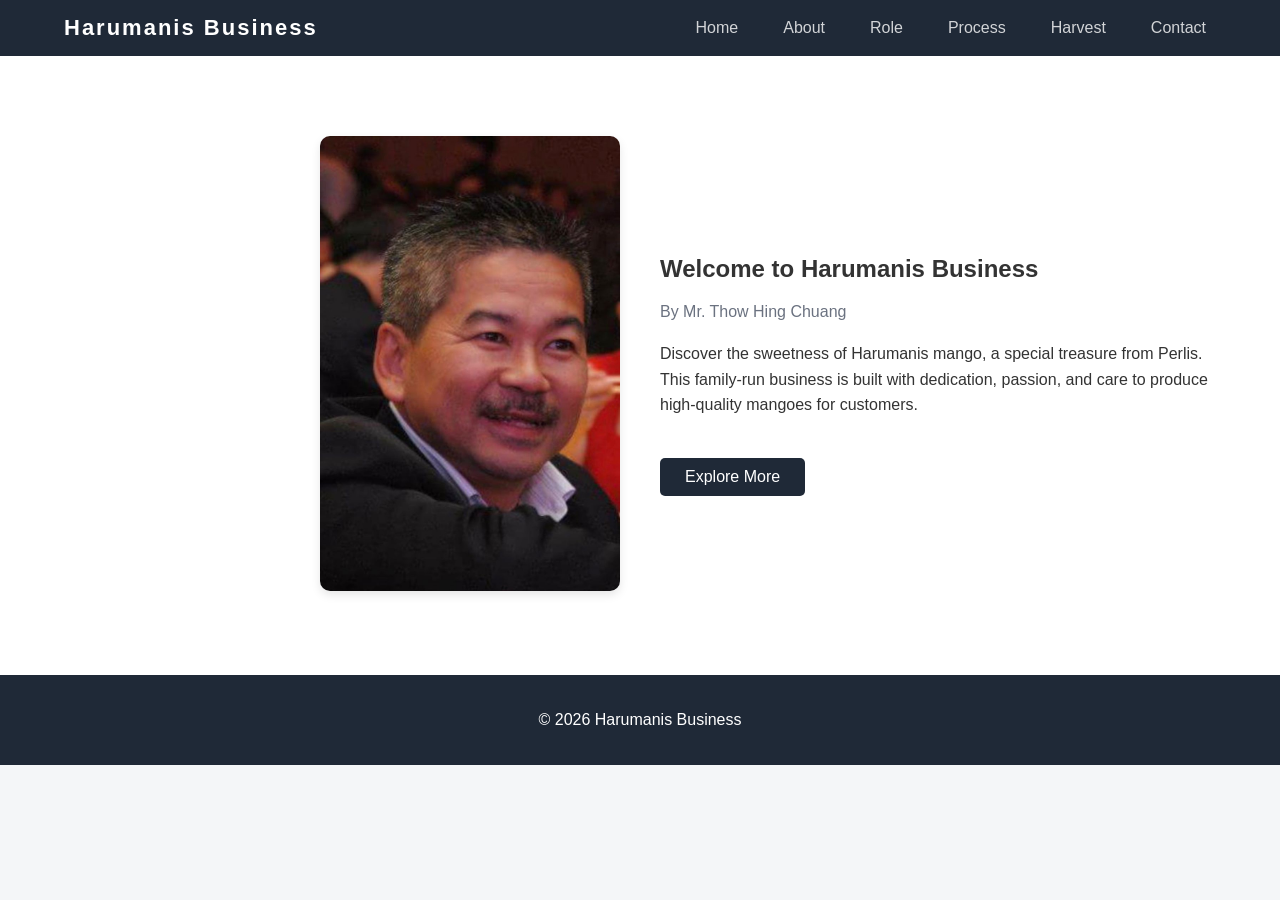
<file: index.html>
<!DOCTYPE html>
<html>
<head>
  <title>Home | Harumanis Business</title>
  <link rel="stylesheet" href="style.css">
</head>

<body>

<header class="main-header">
  <div class="container nav-container">

    <h1 class="logo">Harumanis Business</h1>

    <nav>
      <ul class="nav-links">
        <li><a href="index.html">Home</a></li>
        <li><a href="about.html">About</a></li>
        <li><a href="role.html">Role</a></li>
        <li><a href="process.html">Process</a></li>
        <li><a href="harvest.html">Harvest</a></li>
        <li><a href="contact.html">Contact</a></li>
      </ul>
    </nav>

  </div>
</header>

<section class="section hero">
  <div class="container row">

    <div class="image">
      <img src="thow.jpg" width="300">
    </div>

    <div class="text">
      <h2>Welcome to Harumanis Business</h2>
      <p class="subtitle">By Mr. Thow Hing Chuang</p>

      <p class="intro">
        Discover the sweetness of Harumanis mango, a special treasure from Perlis. 
        This family-run business is built with dedication, passion, and care to 
        produce high-quality mangoes for customers.
      </p>

      <a href="about.html" class="btn">Explore More</a>
    </div>

  </div>
</section>

<footer>
  <p>© 2026 Harumanis Business</p>
</footer>

</body>
</html>
</file>
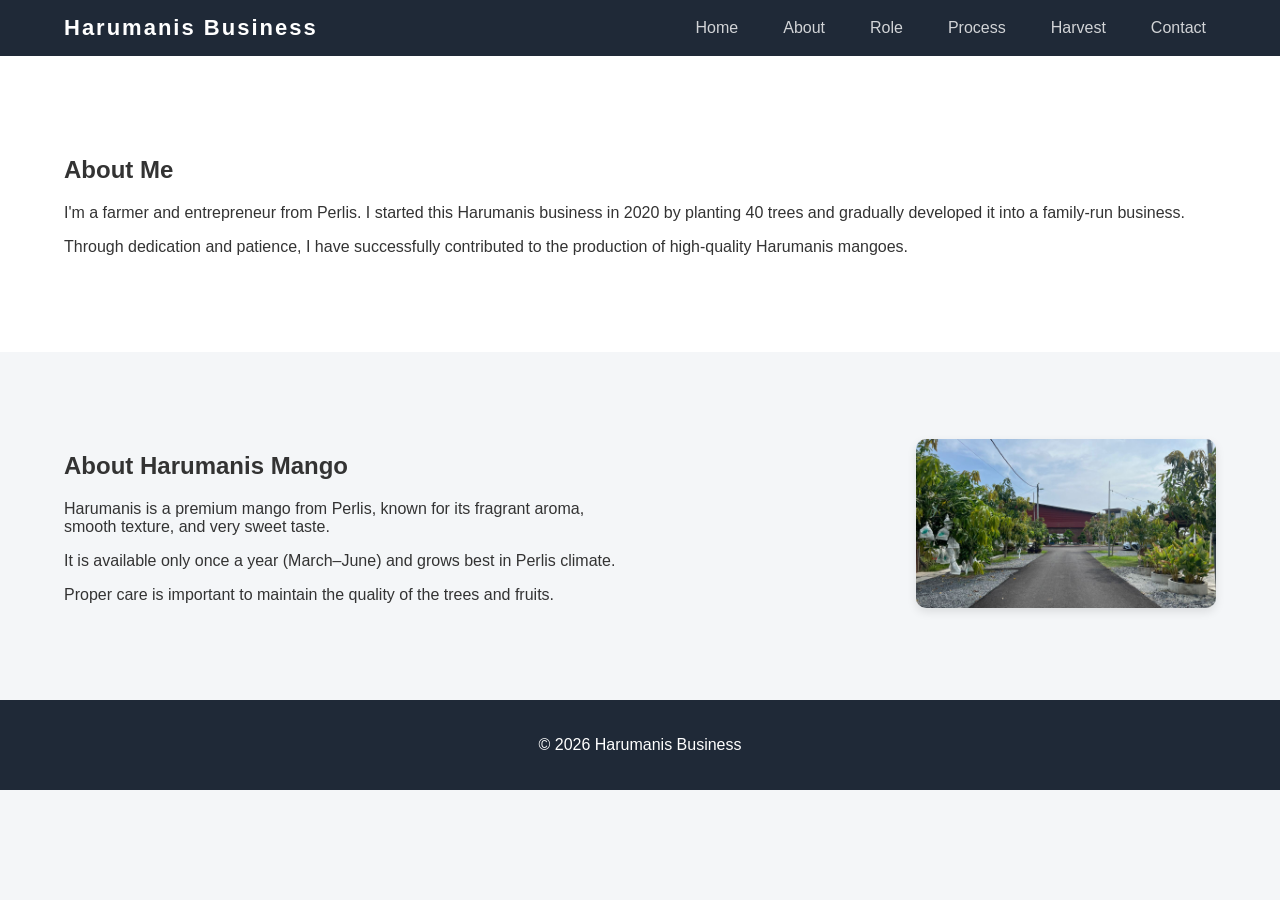
<file: about.html>
<!DOCTYPE html>
<html>
<head>
  <title>About</title>
  <link rel="stylesheet" href="style.css">
</head>

<body>

<header class="main-header">
  <div class="container nav-container">

    <h1 class="logo">Harumanis Business</h1>

    <nav>
      <ul class="nav-links">
        <li><a href="index.html">Home</a></li>
        <li><a href="about.html">About</a></li>
        <li><a href="role.html">Role</a></li>
        <li><a href="process.html">Process</a></li>
        <li><a href="harvest.html">Harvest</a></li>
        <li><a href="contact.html">Contact</a></li>
      </ul>
    </nav>

  </div>
</header>

<section class="section light">
  <div class="container ">
    <h2>About Me</h2>

    <p>
I'm a farmer and entrepreneur from Perlis. 
I started this Harumanis business in 2020 by planting 40 trees 
and gradually developed it into a family-run business.
</p>

    <p>
Through dedication and patience, I have successfully contributed 
to the production of high-quality Harumanis mangoes.
</p>
  </div>
</section>

<section class="section">
  <div class="container row">
    <div class="text">
  <h2>About Harumanis Mango</h2>

    <p>
      Harumanis is a premium mango from Perlis, known for its fragrant aroma,
      smooth texture, and very sweet taste.
    </p>

    <p>
      It is available only once a year (March–June) and grows best in Perlis climate.
    </p>

    <p>
      Proper care is important to maintain the quality of the trees and fruits.
    </p>

  </div>

  <div class="image">
    <img src="pokokk.jpg" width="300">
   
  </div>
</section>

<footer>
  <p>© 2026 Harumanis Business</p>
</footer>

</body>
</html>
</file>
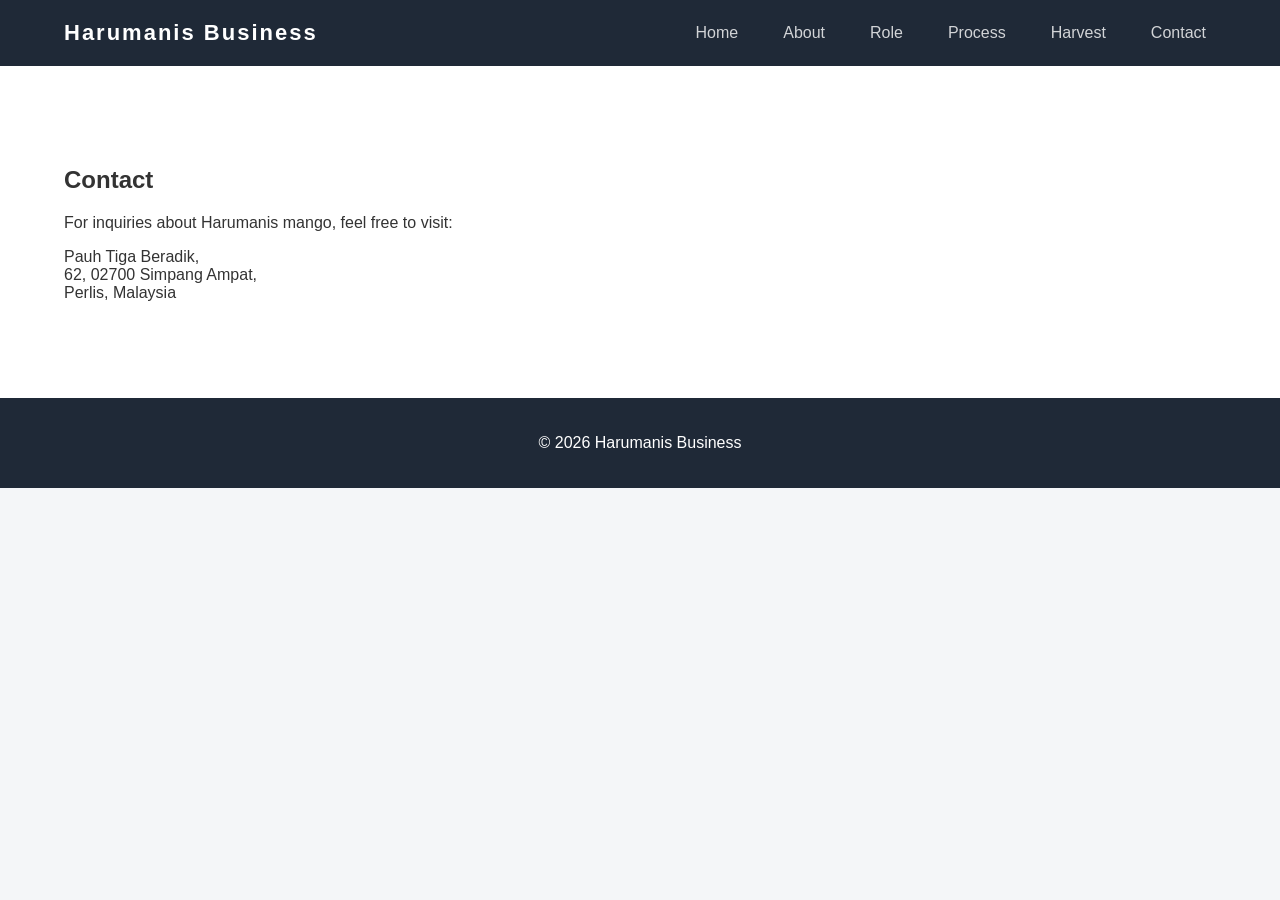
<file: contact.html>
<!DOCTYPE html>
<html>
<head>
  <title>Contact</title>
  <link rel="stylesheet" href="style.css">
</head>

<body>

<header>
<class="main-header">
  <div class="container nav-container">

    <h1 class="logo">Harumanis Business</h1>

    <nav>
      <ul class="nav-links">
        <li><a href="index.html">Home</a></li>
        <li><a href="about.html">About</a></li>
        <li><a href="role.html">Role</a></li>
        <li><a href="process.html">Process</a></li>
        <li><a href="harvest.html">Harvest</a></li>
        <li><a href="contact.html">Contact</a></li>
      </ul>
    </nav>

</header>

<section class="section light">
  <div class="container">

    <h2>Contact</h2>
    <p>
For inquiries about Harumanis mango, feel free to visit:
</p>

    <p>
      Pauh Tiga Beradik,<br>
      62, 02700 Simpang Ampat,<br>
      Perlis, Malaysia
    </p>

  </div>
</section>

<footer>
  <p>© 2026 Harumanis Business</p>
</footer>

</body>
</html>
</file>
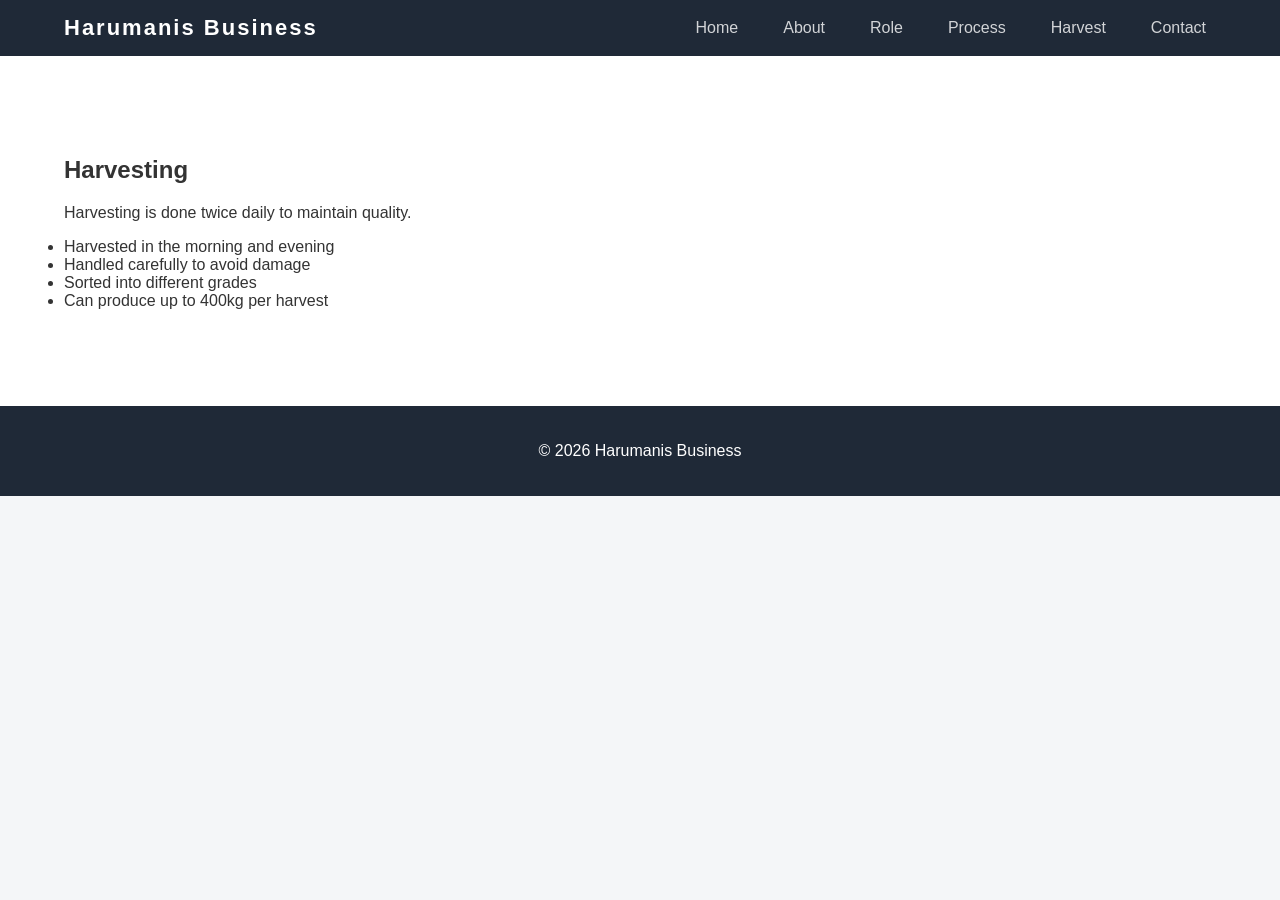
<file: harvest.html>
<!DOCTYPE html>
<html>
<head>
  <title>Harvest</title>
  <link rel="stylesheet" href="style.css">
</head>

<body>

<header class="main-header">
  <div class="container nav-container">

    <h1 class="logo">Harumanis Business</h1>

    <nav>
      <ul class="nav-links">
        <li><a href="index.html">Home</a></li>
        <li><a href="about.html">About</a></li>
        <li><a href="role.html">Role</a></li>
        <li><a href="process.html">Process</a></li>
        <li><a href="harvest.html">Harvest</a></li>
        <li><a href="contact.html">Contact</a></li>
      </ul>
    </nav>

  </div>
</header>

<section class="section light">
  <div class="container">

    <h2>Harvesting</h2>

<p>Harvesting is done twice daily to maintain quality.</p>

<ul>
  <li>Harvested in the morning and evening</li>
  <li>Handled carefully to avoid damage</li>
  <li>Sorted into different grades</li>
  <li>Can produce up to 400kg per harvest</li>
</ul>
  </div>
</section>

<footer>
  <p>© 2026 Harumanis Business</p>
</footer>

</body>
</html>
</file>
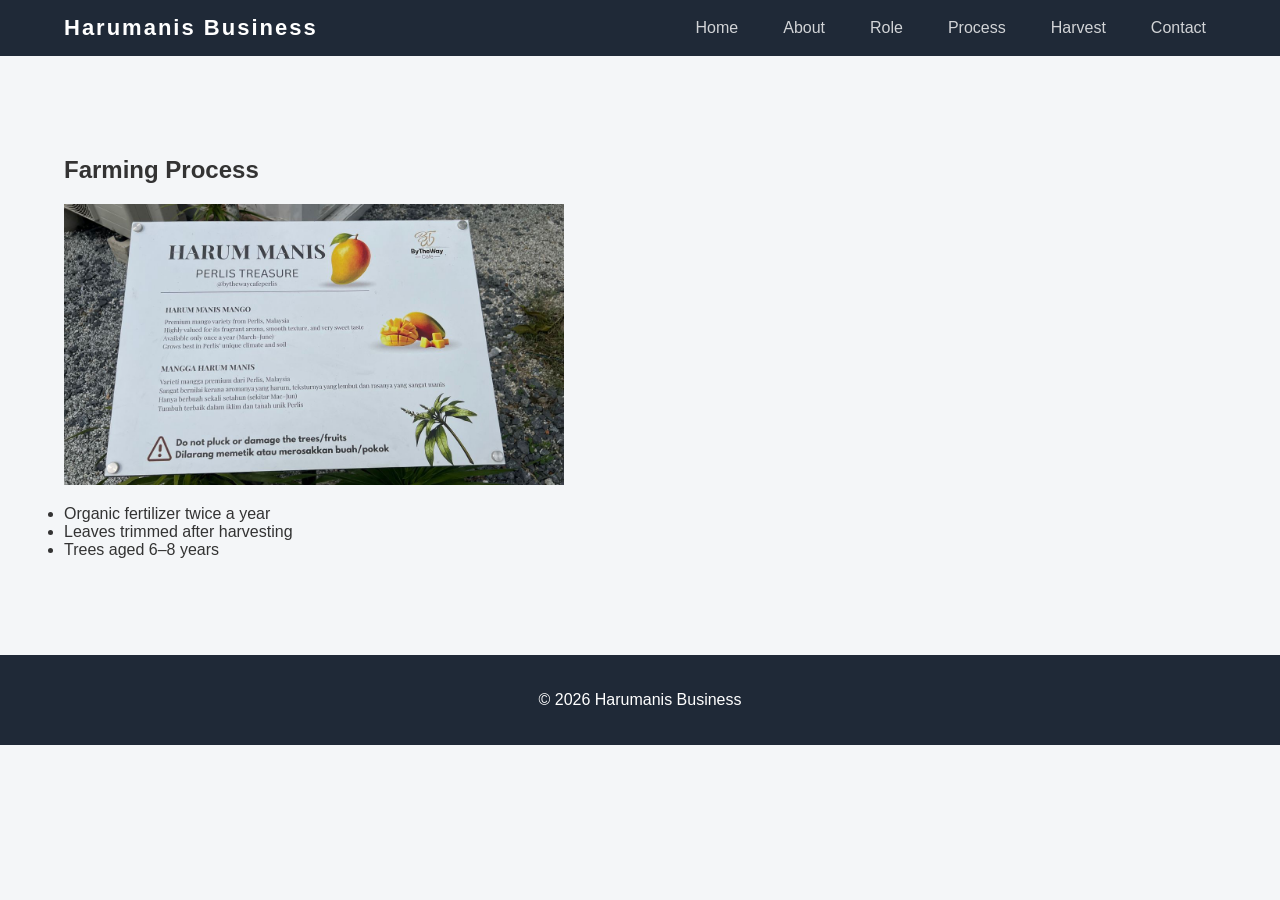
<file: process.html>
<!DOCTYPE html>
<html>
<head>
  <title>Process</title>
  <link rel="stylesheet" href="style.css">
</head>

<body>

<header class="main-header">
  <div class="container nav-container">

    <h1 class="logo">Harumanis Business</h1>

    <nav>
      <ul class="nav-links">
        <li><a href="index.html">Home</a></li>
        <li><a href="about.html">About</a></li>
        <li><a href="role.html">Role</a></li>
        <li><a href="process.html">Process</a></li>
        <li><a href="harvest.html">Harvest</a></li>
        <li><a href="contact.html">Contact</a></li>
      </ul>
    </nav>

  </div>
</header>

<section class="section">
  <div class="container">

    <h2>Farming Process</h2>

    <img src="harumaniss.jpg" width="500">

    <ul>
      <li>Organic fertilizer twice a year</li>
      <li>Leaves trimmed after harvesting</li>
      <li>Trees aged 6–8 years</li>
    </ul>

  </div>
</section>

<footer>
  <p>© 2026 Harumanis Business</p>
</footer>

</body>
</html>
</file>
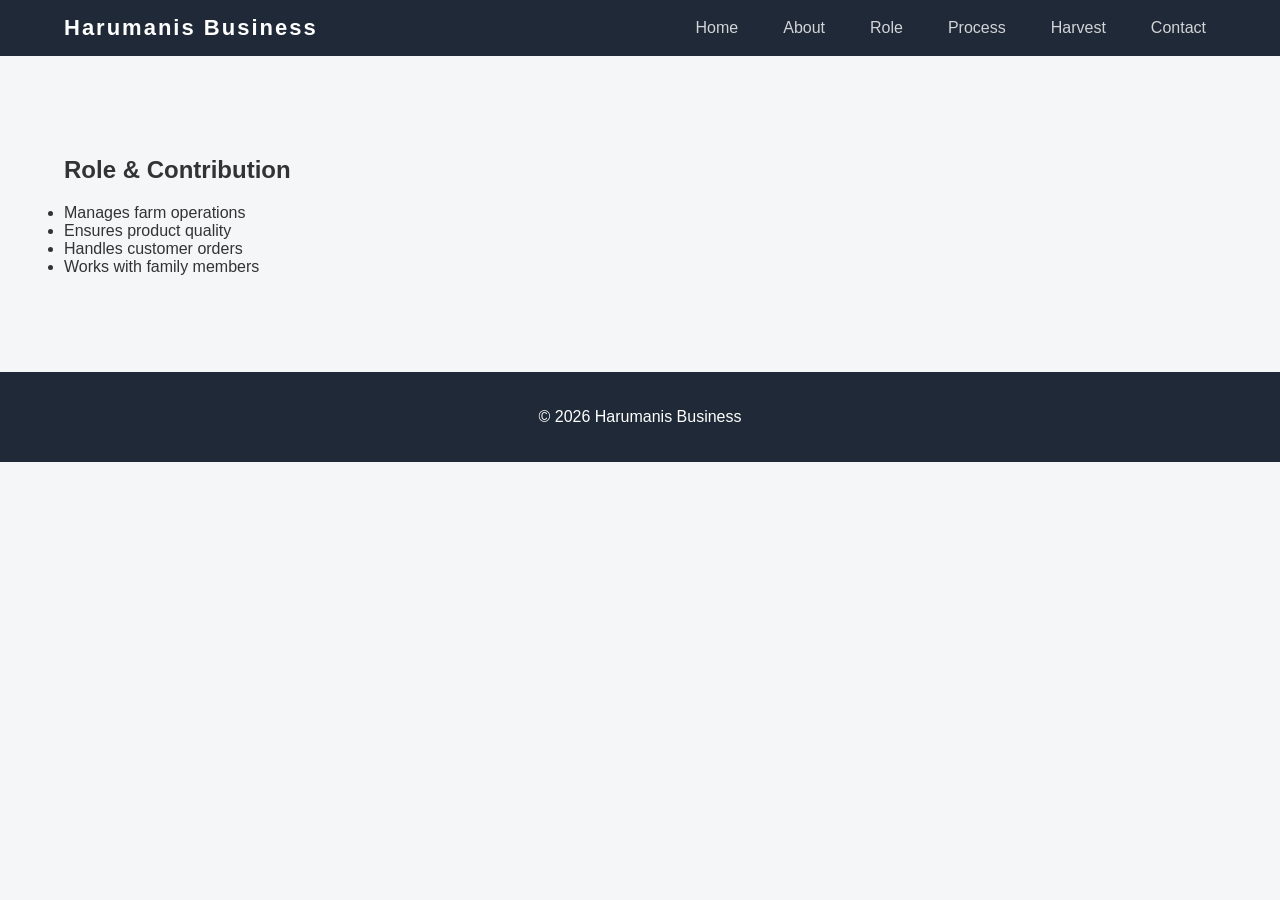
<file: role.html>
<!DOCTYPE html>
<html>
<head>
  <title>Role</title>
  <link rel="stylesheet" href="style.css">
</head>

<body>

<header class="main-header">
  <div class="container nav-container">

    <h1 class="logo">Harumanis Business</h1>

    <nav>
      <ul class="nav-links">
        <li><a href="index.html">Home</a></li>
        <li><a href="about.html">About</a></li>
        <li><a href="role.html">Role</a></li>
        <li><a href="process.html">Process</a></li>
        <li><a href="harvest.html">Harvest</a></li>
        <li><a href="contact.html">Contact</a></li>
      </ul>
    </nav>

  </div>
</header>

<section class="section">
  <div class="container">
    <h2>Role & Contribution</h2>

    <ul>
      <li>Manages farm operations</li>
      <li>Ensures product quality</li>
      <li>Handles customer orders</li>
      <li>Works with family members</li>
    </ul>

  </div>
</section>

<footer>
  <p>© 2026 Harumanis Business</p>
</footer>

</body>
</html>
</file>
<file: style.css>
body {
  margin: 0;
  font-family: Arial, sans-serif;
  background-color: #f4f6f8;
  color: #333;
}

.container {
  width: 90%;
  margin: 0 auto;
}

header {
  background-color: #1f2937;
  color: white;
  text-align: center;
  padding: 20px 0;
}

header h1 {
  margin: 0;
  letter-spacing: 2px;
}

.tagline {
  font-size: 14px;
  color: #d1d5db;
  margin-top: 5px;
}

nav ul {
  list-style: none;
  padding: 0;
  margin-top: 15px;
}

nav ul li {
  display: inline-block;
  margin: 0 10px;
}

nav a {
  text-decoration: none;
  color: white;
  font-weight: bold;
  padding: 0;
  border-radius: 0;
  background: none;
  transition: 0.3s;
}

nav a:hover {
  border-bottom: 2px solid #facc15; 
}

.hero {
  padding: 80px 0;
  background-color: #ffffff;
}

.hero .text {
  text-align: left;
}

.subtitle {
  color: #6b7280;
}

.intro {
  max-width: 600px;
  margin: 20px auto;
  line-height: 1.6;
}

.section {
  padding: 80px 0;
  text-align: left;
}

.light {
  background-color: #ffffff;
}

.row {
  display: flex;
  align-items: center;
  justify-content: space-between;
  gap: 40px;
}

.row.reverse {
  flex-direction: row-reverse;
}

.text {
  flex: 1;
}

.image {
  flex: 1;
  text-align: right;
}

.image img {
  max-width: 100%;
  border-radius: 10px;
  box-shadow: 0 4px 10px rgba(0,0,0,0.1);
}

ul {
  padding: 0;
}


.btn {
  display: inline-block;
  margin-top: 20px;
  padding: 10px 25px;
  background-color: #1f2937;
  color: white;
  text-decoration: none;
  border-radius: 5px;
  transition: 0.3s;
}

.btn:hover {
  background-color: #374151;
}

.center-img {
  display: block;
  margin: 20px auto;
  border-radius: 10px;
  max-width: 100%;
}

footer {
  background-color: #1f2937;
  color: white;
  text-align: center;
  padding: 20px;
}

html {
  scroll-behavior: smooth;
}

@media (max-width: 768px) {
  .row {
    flex-direction: column;
    text-align: center;
  }

  .image {
    text-align: center;
  }
}

.main-header {
  background-color: #1f2937;
  padding: 15px 0;
}

.nav-container {
  display: flex;
  align-items: center;
  justify-content: space-between;
}

.logo {
  color: white;
  margin: 0;
  font-size: 22px;
}

.nav-links {
  list-style: none;
  display: flex;
  gap: 25px;
  margin: 0;
  padding: 0;
}

.nav-links a {
  text-decoration: none;
  color: white;
  font-weight: 500;
  padding: 5px 0;
  transition: 0.3s;
}

.nav-links a:hover {
  border-bottom: 2px solid #facc15;
}

.nav-links a {
  opacity: 0.8;
}

.nav-links a:hover {
  opacity: 1;
}
</file>
